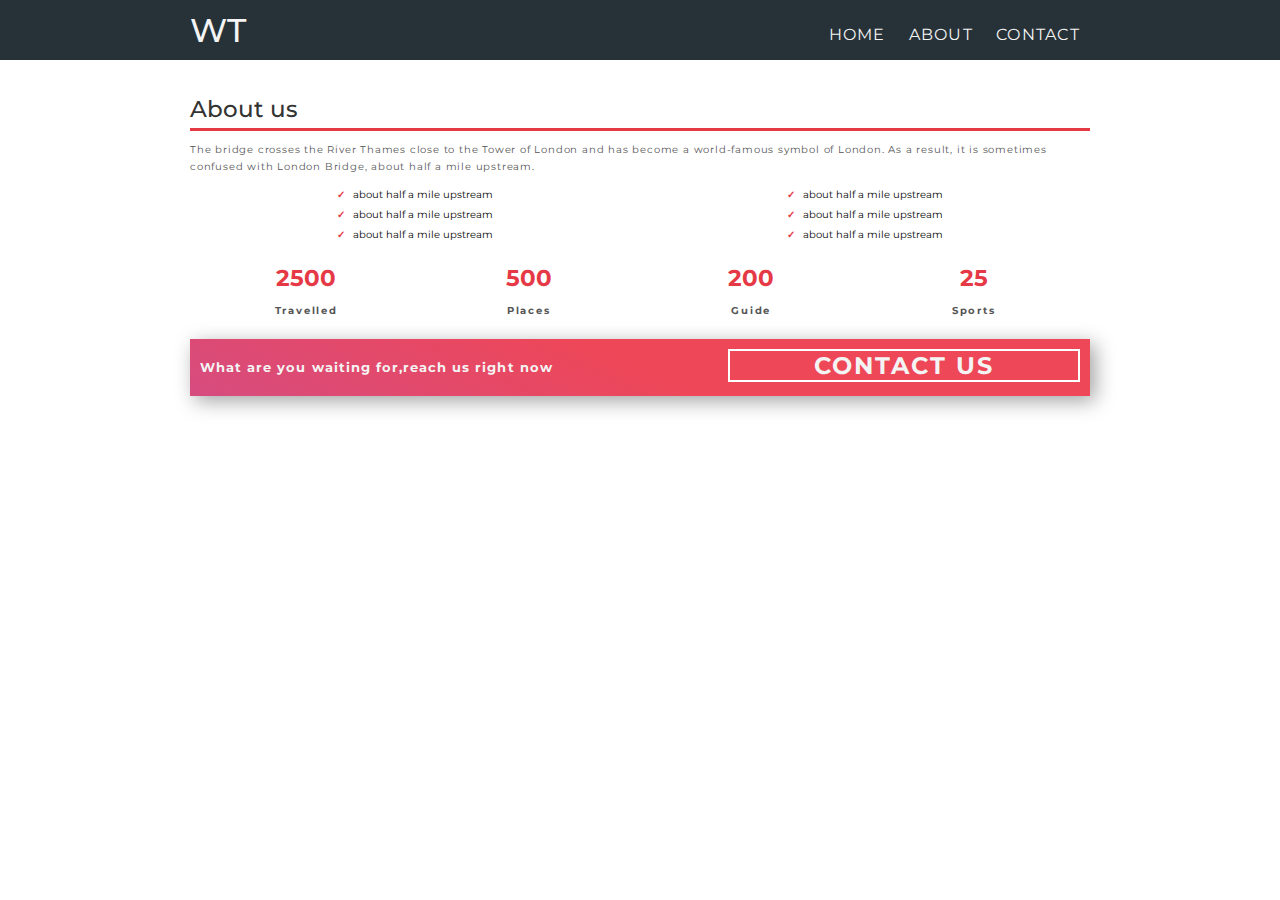
<file: about.html>
<!DOCTYPE html>
<html>
<head>
	<title>project 1</title>
	<link rel="stylesheet" type="text/css" href="main.css">
	<meta content="width=device-width, initial-scale=1" name="viewport" />
</head>
<body>
	<nav class="navitem bg-dark">
		<div class="container">
			<h1 class="logo text-light">WT</h1>
	        <ul class="item">
		          <li><a href="index.html">HOME</a></li>
		          <li><a href="about.html">ABOUT</a></li>
		          <li><a href="contact.html">CONTACT</a></li>
		          <!-- <div class="clearfix"></div> -->
	        </ul>
	    </div>
	</nav>

	<section class="about">
		<div class="container">
		     <h2 class="text-black">About us</h2>
		     <p class="text-gray">The bridge crosses the River Thames close to the Tower of London and has become a world-famous symbol of London. As a result, it is sometimes confused with London Bridge, about half a mile upstream.</p>
		     <div class="about-wrap">
		     	<div class="left">
		     		<ul>
		     			<li> about half a mile upstream</li>
		     			<li> about half a mile upstream</li>
		     			<li> about half a mile upstream</li>
		     		</ul>
		     	</div>
		     	<div class="right">
		     		<ul>
		     			<li> about half a mile upstream</li>
		     			<li> about half a mile upstream</li>
		     			<li> about half a mile upstream</li>
		     		</ul>    		
		     	</div>
		     </div>
		   <div class="count">
		   	<div class="count1">
		   		<span>2500</span>
		   		<p>Travelled</p>
		   	</div>
		   	<div class="count2">
		   		<span>500</span>
                   <p>Places</p>
		   	</div>
		   	<div class="count3">
		   		<span>200</span>
                   <p>Guide</p>
		   	</div>
		   	<div class="count4">
		   	     <span>25</span>
                  <p>Sports</p>
		   	</div>	
		   </div>
		   
		   <div class="banner">
		   	<div class="left">
		   		<p>What are you waiting for,reach us right now</p>
		   	</div>
		   	<div class="right">
		   		<a href="contact.html" class="">Contact us</a>
		   	</div>
		   </div>

         </div>
	</section>
   

</body>
</html>
</file>
<file: main.css>
@import url('https://fonts.googleapis.com/css2?family=Montserrat:wght@200;300;400;500;700&display=swap');

*{
margin: 0;
padding: 0;
box-sizing: border-box;

}
html{
	font-size: 62.5%;
}
body{
	font-family: 'Montserrat', sans-serif;
}
h1,h2,h3{
	font-size: 3.3rem;
	font-weight: 500;
}
.ut{
height: 98vh;
background: linear-gradient(rgba(0,0,0,0.5),rgba(0,0,0,0.5)),url('./img/tour.jpg'); 
background-position: center;
background-size: cover;
background-repeat: no-repeat;
position: relative;/*header content tyling related*/
}
.navitem .logo{
	font-size: 3.3rem;
	font-weight: 500;
	padding: 1rem 0;
	float: left;
}
.navitem{
	/*border:2px solid red;*/
	
}
.navitem .item{
	margin-top: 1.5rem;
	float: right;

}
.navitem .item li{
	display: inline-block;
	margin: 1rem;
	list-style: none;
}


li a{
	font-size: 1.6rem;
	color: white;
	text-decoration: none;
	padding-bottom: 0.3rem;
	letter-spacing: 0.08em;
}

li a:link,
li a:visited{
	color:#f4f4f4;
}
li a:hover{	
	border-bottom: 1px solid red;
}
.navitem::after{
	content: "";
	display: block;
	clear: both;
}
.container{
	max-width: 900px;/*this depends on user to set width*/
	width: 90%;
	margin: 0 auto;
}

/*##########utility classes########*/
.text-red{
	color:#e63946;
}
.text-light{
	color: #f4f4f4;
}
.text-black{
	color: #333333;
}
.text-gray{
	color: #555555;
}
.bg-dark{
	background-color: #263238;
}
/*#########################header content style##########################*/
.header-content{
			/*border:2px solid white;*/
			position: absolute;
			top: 50%;
			left: 50%;
			transform: translate(-50%,-50%);
			text-align: center;
			letter-spacing: 0.08em;
			background: linear-gradient(rgba(0,0,0,0.15),rgba(0,0,0,0.15))
}
.header-content h1{
	padding-bottom: .4em;
	font-weight: 700;
}
.header-content p{
	text-transform: uppercase;
	letter-spacing: 0.08em;
}
.header-content .button,.row .text-box .button {
	display: inline-block;
	text-decoration: none;
	font-size: 1.6rem;
	text-transform: uppercase;
	font-weight: 500;
	margin: 1em 1em;
	padding: 0.5em 1em;/*padding will change according to change of font-size*/
}
.header-content .button-primary {
	background-color: #fff;
	border-radius: 10rem;
}
.row .text-box .button-section{
	border:2px solid #e63496;
    border-radius: 10rem;
    background: #fff;
    color: #e63496;
}
/*###########showcase section styling############*/
.showcase{
	background-color: #ddd;
	padding: 8rem 0;
}
.row{
	height: 25rem;
	/*border:2px solid red;*/
	background: white;
	box-shadow: 5px 5px 20px 0px rgba(0,0,0,0.3);
}
.row1{
margin-bottom: 8rem;
}
.row1 .img-box,.row2 .text-box{
	float: left;
	width: 50%;
	height: 100%;
	/*border:2px solid blue;*/
}
.row1 .text-box,.row2 .img-box{
	float: right;
	width: 50%;
	height: 100%;
	/*border: 2px solid green;*/

}
.row .img-box img
{
	display: inline-block;
	width:100%;
	height: 100%;
	object-fit: cover;/*so that aspect ratio will not change*/
}
.row .text-box h2{
	font-size: 3rem;
	margin-bottom: 0.3em;
	padding: 1rem;
	
}
.row .text-box p{
	font-weight: 500;
	letter-spacing: 0.08em;
	padding: 0 2rem;
	line-height: 1.8rem;
}
.row .text-box a{
	margin: 1rem 1rem;
}
.header-content a:hover,.row .text-box a:hover{
	background-color: #fcf3f2;
}
.row::after{
	content: "";
	clear: both;
	display: block;
}
/*###############feature section################*/
.feature{
	padding: 8rem 0;
}
.box-wrap{
	/*border:2px solid green;*/
	text-align: center;
	box-shadow: 5px 5px 20px 0px rgba(0,0,0,0.37);

}
.box-wrap .Adventure{
width: 33.33%;
float: left;
/*border: 2px solid black;*/
padding: 2rem;
background-color: #263238;
color: #fff;
}
.box-wrap .Affordable{
width: 33.33%;
float: left;
/*border: 2px solid black;*/
padding: 2rem;
background:linear-gradient(25deg,#d64c7f,#ee4758 50%); 
color: #fff;
}
.box-wrap .Experience{
width: 33.33%;
float: left;	
/*border: 2px solid black;*/
padding: 2rem;
background-color: #263238;
color: #fff;
}
.box-wrap h2{
	font-size: 2.3rem;
	margin-bottom: 0.6em;

}
.box-wrap p{
	letter-spacing: 0.08em;
	font-size: 500;
		line-height: 1.5rem;
}
.box-wrap::after{
	content: "";
	clear: both;
	display: block;
}
/*#############footer sectiom###############*/
.last{
	text-align: center;
	padding: 1rem 0;
	/*border:2px solid yellow;*/
	background-color: #263238;
	color: #f4f4f4;
	letter-spacing: 0.08em;

}
.last .social
{
	/*border: 2px solid blue;*/
	padding: 0.9rem 0;
}
.last .social i{
	margin:0.2rem 1rem;
}


/*###########About page#############*/


.about h2{
margin-top:  3rem; 
padding: 0.5rem 0;
font-size: 2.3rem;
border-bottom: 3px solid #e63946;
}
.about p{
	letter-spacing: 0.08em;
	font-size: 500;
	line-height: 1.7rem;
	padding: 1rem 0;
}
.about-wrap .left{
	float: left;
width: 50%;

}
.about-wrap .right{
float: right;
width: 50%;
}
.about-wrap{
	text-align: center;
}
.about-wrap::after{

  content: "";
  clear: both;
  display: block;
}
.about-wrap li{
	list-style: none;
	text-decoration: none;
	line-height: 2rem;
	
}
.about-wrap li::before{
	content: "\2713";
	color: #e63946;
	font-weight: bold;
	padding-right: 0.5rem;
}
.count .count1{
	float: left;
  width: 25%;
}
.count .count2{
	float: left;
  width: 25%;
}
.count .count3{
float: left;
  width: 25%;
}
.count .count4{
float: left;
  width: 25%;
}
.count{
	text-align: center;
	margin-top: 1.4rem ;
	/*border: 2px solid red;*/
	padding: 0.5em;   
}
.count span{
	font-size: 2.3rem;
	font-weight: 700;
	color: #e63946;
}
.count p{
	color: #555;
	font-weight: 700;
	font-size: 1rem;
	letter-spacing: 0.18em;
}
.count::after{
	content: "";
	display: block;
	clear: both;
}
.banner{
	/*border: 2px solid red;*/
	background:linear-gradient(25deg,#d64c7f,#ee4758 50%); 
	color: #f4f4f4;
	padding: 1rem;
	margin-top: 0.5rem;
	box-shadow: 5px 5px 20px 0px rgba(0,0,0,0.37);
}
.banner .left{
float: left;
font-weight: 700;
font-size: 1.3rem;
width: 60%;
}
.banner .right{
	float: right;
	width: 40%;
	text-align: center;
	display: inline;
	font-weight: 700;
	font-size: 2.4rem;
	text-transform: uppercase;
	border: 2px solid white;
	letter-spacing: 0.08em;
}
.banner .right a{
	text-decoration: none;
	list-style: none;
	color: #f4f4f4;
}
.banner::after{
	content: "";
	display: block;
	clear: both;
}
/*##################contact page style##########################*/
.contact{
	padding:3rem 0;	
}
.contact .adress{
background: #fff;
float: left;
/*border:2px dotted blue;*/
width: 49%;
padding: 1rem;
}
.contact .adress i{
	display: inline-block;
	padding: 0 0.5rem;
}

.contact .adress h2{
	font-size: 2.3rem;
	display: inline;
	text-transform: uppercase;
}
.contact .adress p{
	padding: 1rem 0;
	font-weight: 500;
	letter-spacing: 0.08em;
}
.contact::after{
	content: "";
	display: block;
	clear: both;
}
.contact img{
	max-width: 90%;
	max-height:35rem; 
	min-height: 33rem;
	object-fit: cover;
	object-position: right;
}
.contact .form{
float: right;
/*border:2px dotted blue;*/
width: 49%;
background: #fff;
font-size: 1.6rem;
padding: 1rem ;
}

.contact .form h1{
	font-size: 2.5rem;
	margin:  0.5rem 0;
	letter-spacing: 0.05em;
	
}
.contact .form h1::after{
    content: "";
	display: block;
	border:2px solid #ee4758;
	width: 100%;
}
.contact .form input{
	display: block;
	width: 100%;
	margin-bottom: 1.2rem;
}
.contact .form p{
font-size: 1.3rem;
padding: 1rem 0;
line-height: 1.7rem;
letter-spacing: 0.05em;
}
.contact .form::after{
	content: "";
	display: block;
	clear: both;
}
.contact .form input::after{
	content: "*";
	color: #e63946;
}
.contact .form textarea{
	display: block;
	width: 100%;
	margin-bottom: 1.2rem;
	height: 22.6rem;
}
.contact .form .button{
	display: block;
	margin: 0 auto;
	padding: 0.5rem 3em;
	font-size: 1.7rem;
	text-transform: uppercase;
	background: #e63946;
	 color: #fff;
	 outline: none;
	 cursor: pointer;
}
/*#####################Responsive website#####################*/

@media (max-width: 500px){
	html{
		font-size: 50%;/*8px*/
	}
	.navitem .item,.navitem .logo{
		float: none;
		display: block;
		width: 100%;
		text-align: center;
	}
	.row{
		height: auto;
		width: 100%;

	}
	.row1 .img-box,.row2 .text-box,.row1 .text-box,.row2 .img-box{
		float: none;
		display: block;
		width: 100%;
		text-align: center;

	}
	.box-wrap .Adventure,.box-wrap .Affordable,.box-wrap .Experience {
		float: none;
		width: 100%;
		display: block;
		margin-bottom: 2rem;
		
	}
	.box-wrap{
		box-shadow: none;
	}
	.banner .right,.banner .left{
		float: none;
		width: 100%;
		display: block;
		text-align: center;
	}
	.contact .form,.contact .adress{
		float: none;
		width: 100%;
		height: auto;
		margin-bottom: 5rem;
	}
}
</file>
